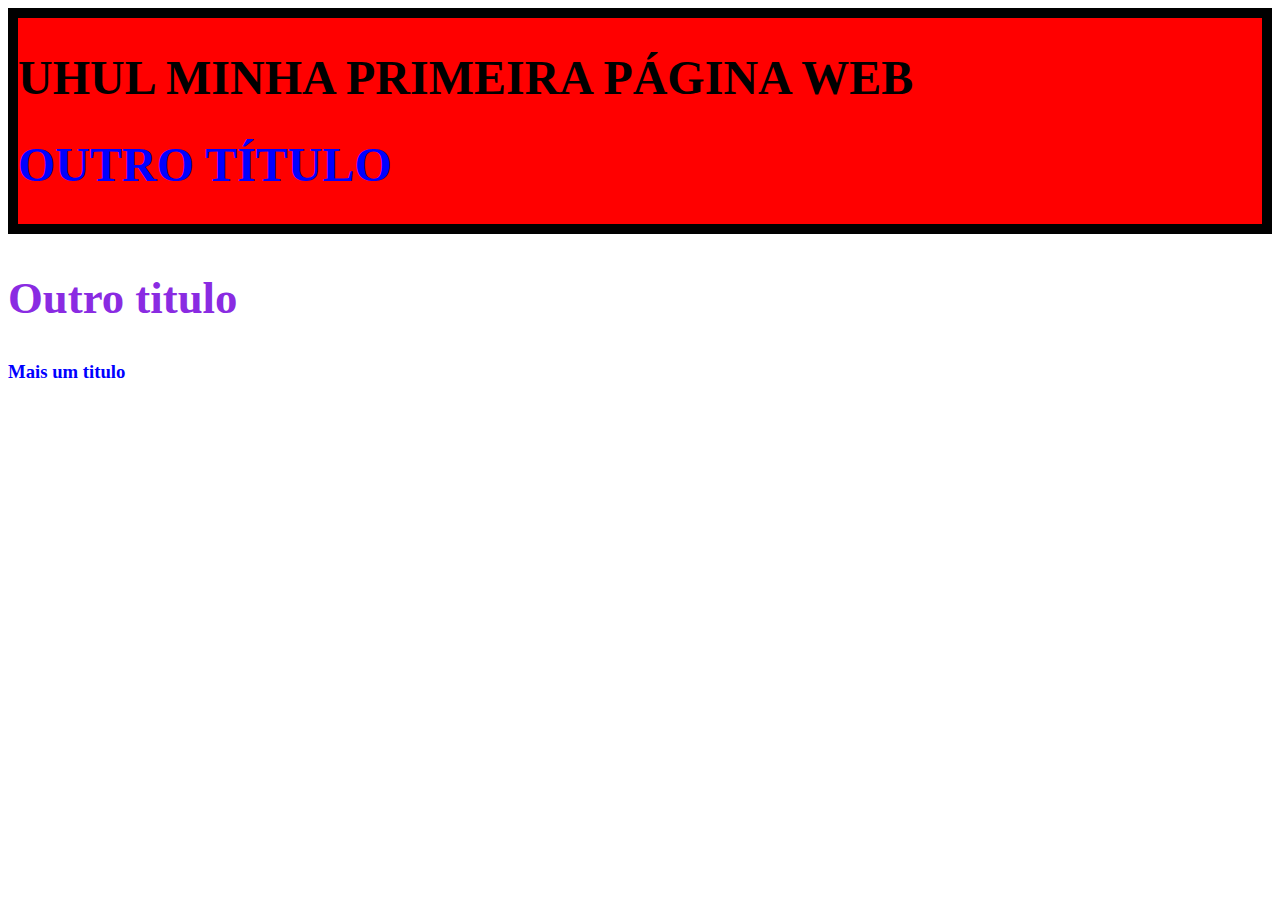
<file: index.html>
<!DOCTYPE html>
<html lang="pt-br">
<head>
    <meta charset="UTF-8">
    <meta name="viewport" content="width=device-width, initial-scale=1.0">
    <link rel="stylesheet" href="style.css">
    <title>Workshop web</title>
</head>
<body>
    <div class="box-titulos">
        <h1 class="titulo-principal">UHUL MINHA PRIMEIRA PÁGINA WEB</h1>
        <h1 class="titulo-principal titulo-destaque">Outro título</h1>
    </div>
    <h2 id="titulo-secundario">Outro titulo</h2>
    <h3 class="titulo-destaque">Mais um titulo</h3>
</body>
</html>
</file>
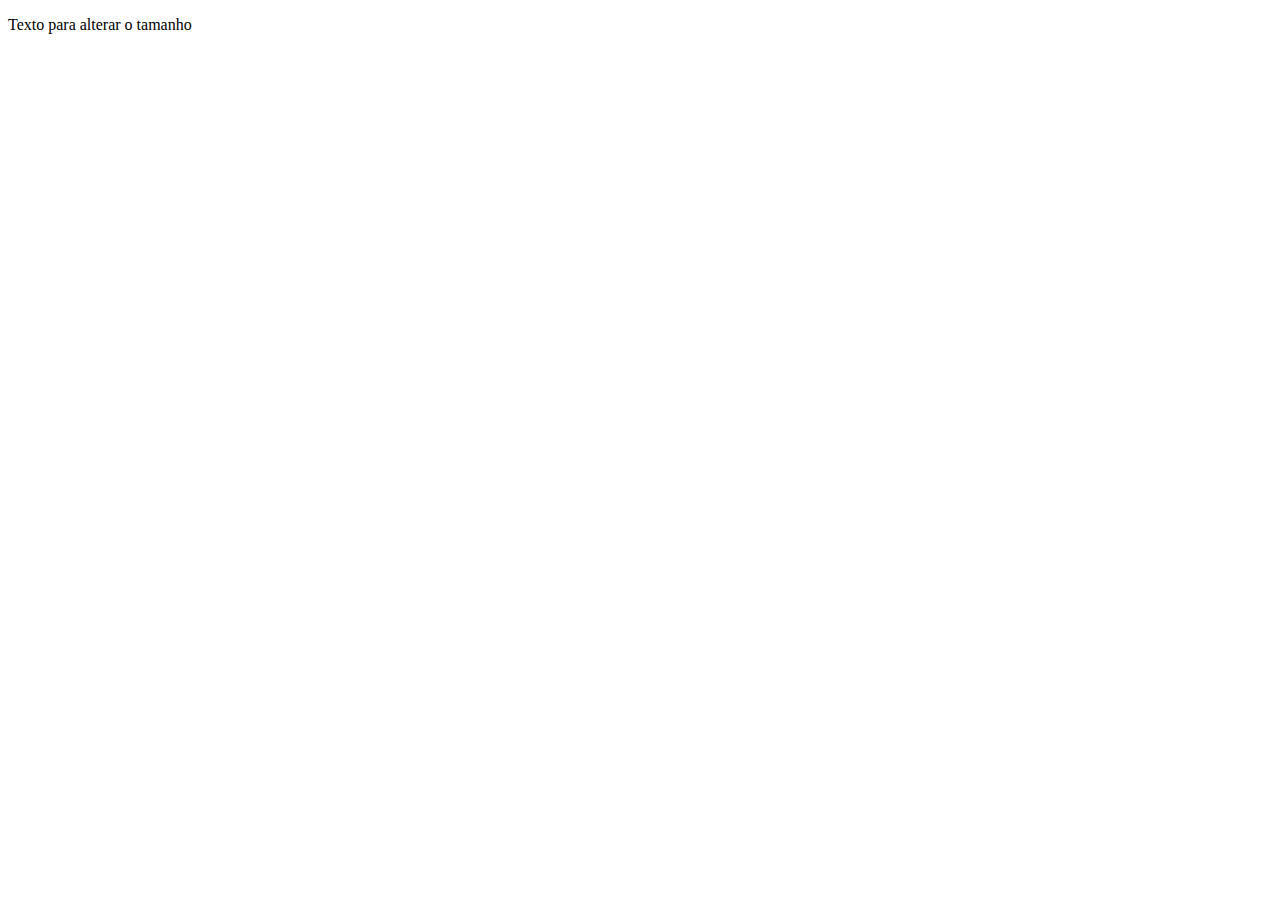
<file: 2.alterando-estilos/index.html>
<!DOCTYPE html>
<html lang="pt-BR">
<head>
    <meta charset="UTF-8">
    <meta name="viewport" content="width=device-width, initial-scale=1.0">
    <title>Exercício</title>
</head>
<body>
    <p class="texto-grande">Texto para alterar o tamanho</p>
</body>
</html>
</file>
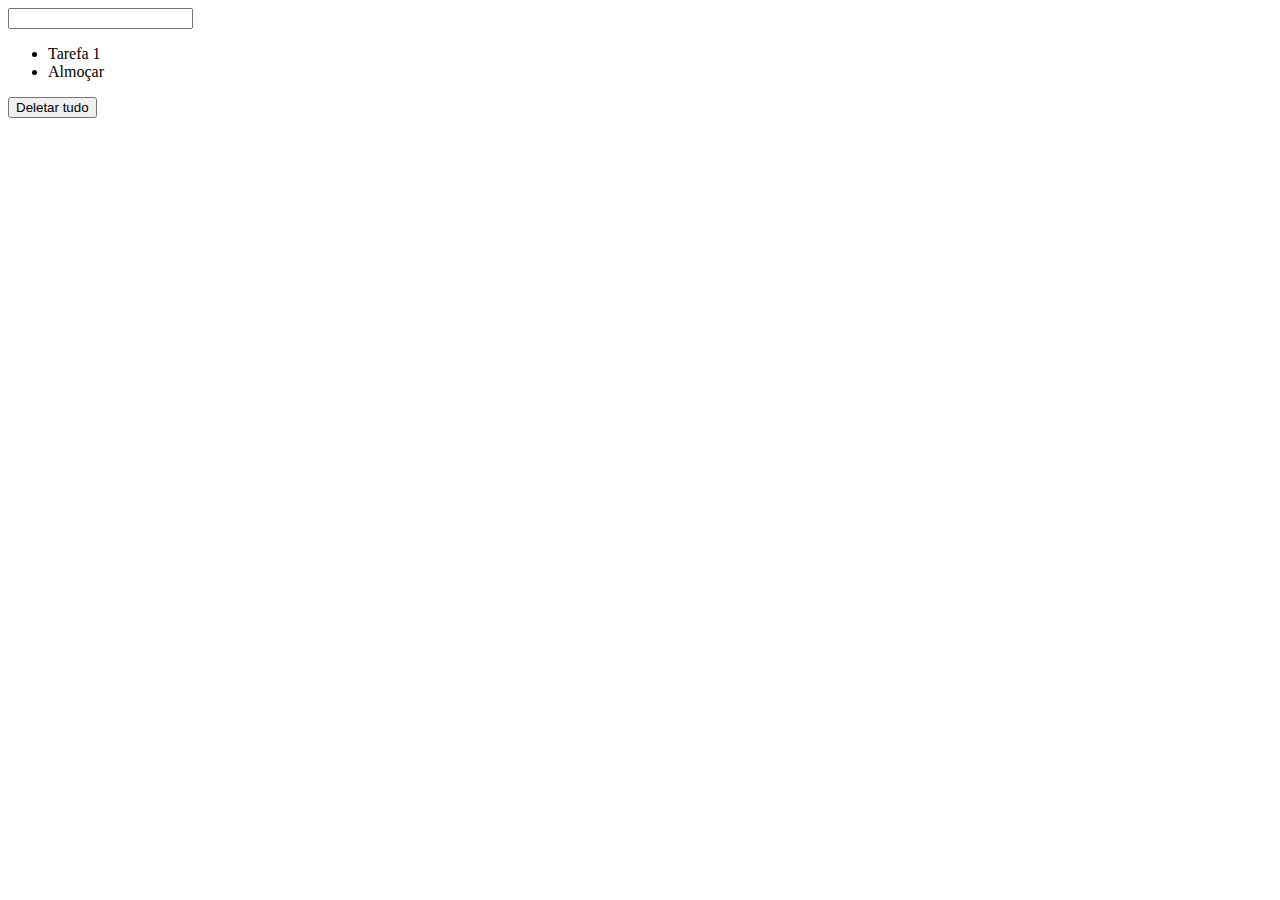
<file: 3.criando-elementos/index.html>
<!DOCTYPE html>
<html lang="en">
<head>
    <meta charset="UTF-8">
    <meta name="viewport" content="width=device-width, initial-scale=1.0">
    <title>Exercicio de criação</title>
</head>
<body>
    <input type="number">
    <ul id="listaTarefas">
        <li>Tarefa 1</li>
    </ul>
    <script src="./index.js"></script>
</body>
</html>
</file>
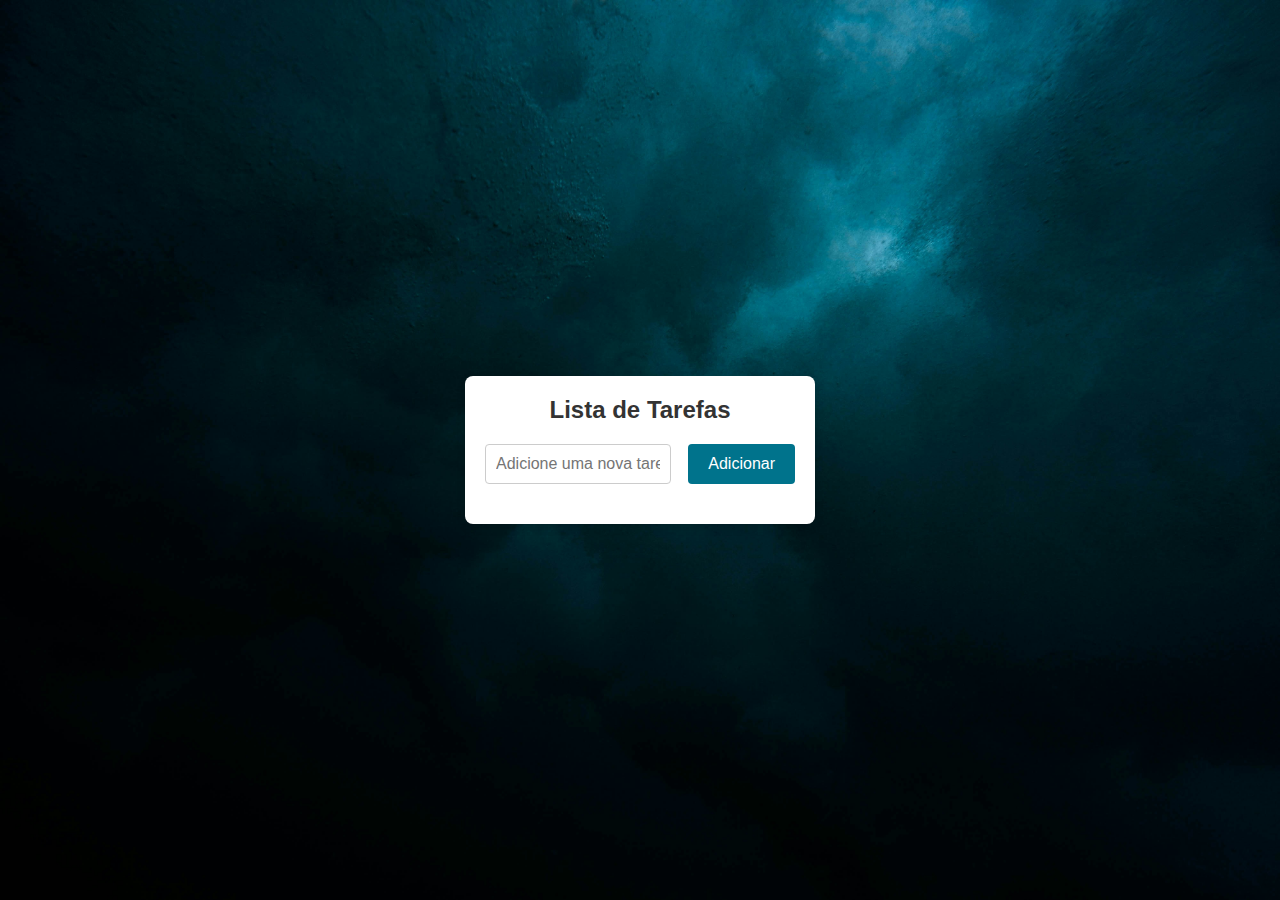
<file: lista-de-tarefas/index.html>
<!DOCTYPE html>
<html lang="pt-br">
<head>
    <meta charset="UTF-8">
    <meta name="viewport" content="width=device-width, initial-scale=1.0">
    <meta http-equiv="X-UA-Compatible" content="IE=edge">
    <title>Lista de Tarefas</title>
    <link rel="stylesheet" href="style.css">
</head>
<body>
    <div class="container">
        <h1>Lista de Tarefas</h1>
        <form class="task-form">
            <input type="text" id="new-task" placeholder="Adicione uma nova tarefa">
            <button type="submit" id="addTasks">Adicionar</button>
        </form>
        <ul id="tasks">
            
        </ul>
    </div>
    <script src="./script.js"></script>
</body>
</html>
</file>
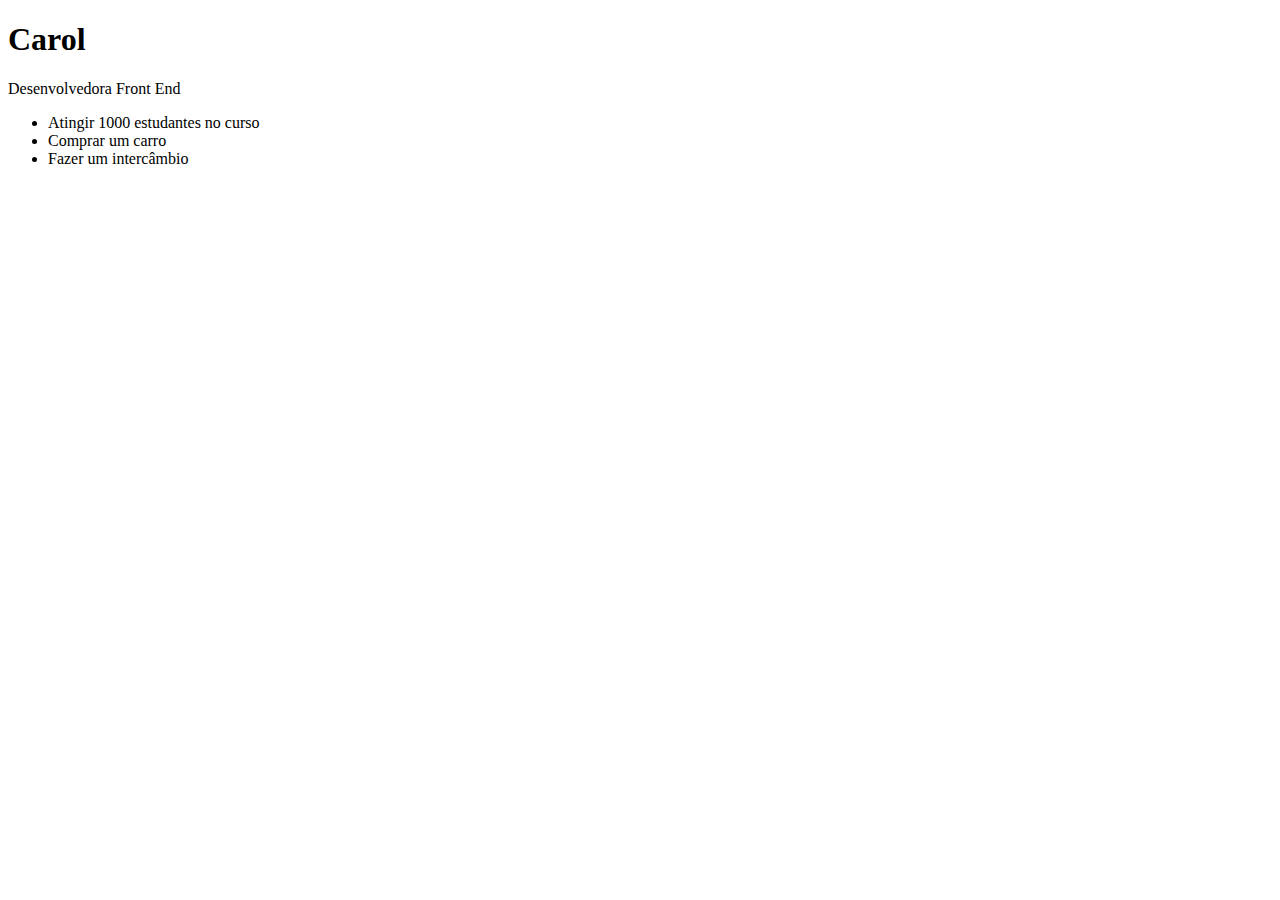
<file: exercicio.html>
<!DOCTYPE html>
<html lang="en">
<head>
    <meta charset="UTF-8">
    <meta name="viewport" content="width=device-width, initial-scale=1.0">
    <title>Document</title>
</head>
<body>
  <h1>Carol</h1>  
  <p>Desenvolvedora Front End</p>
  <ul>
    <li>Atingir 1000 estudantes no curso</li>
    <li>Comprar um carro</li>
    <li>Fazer um intercâmbio</li>
  </ul>
</body>
</html>
</file>
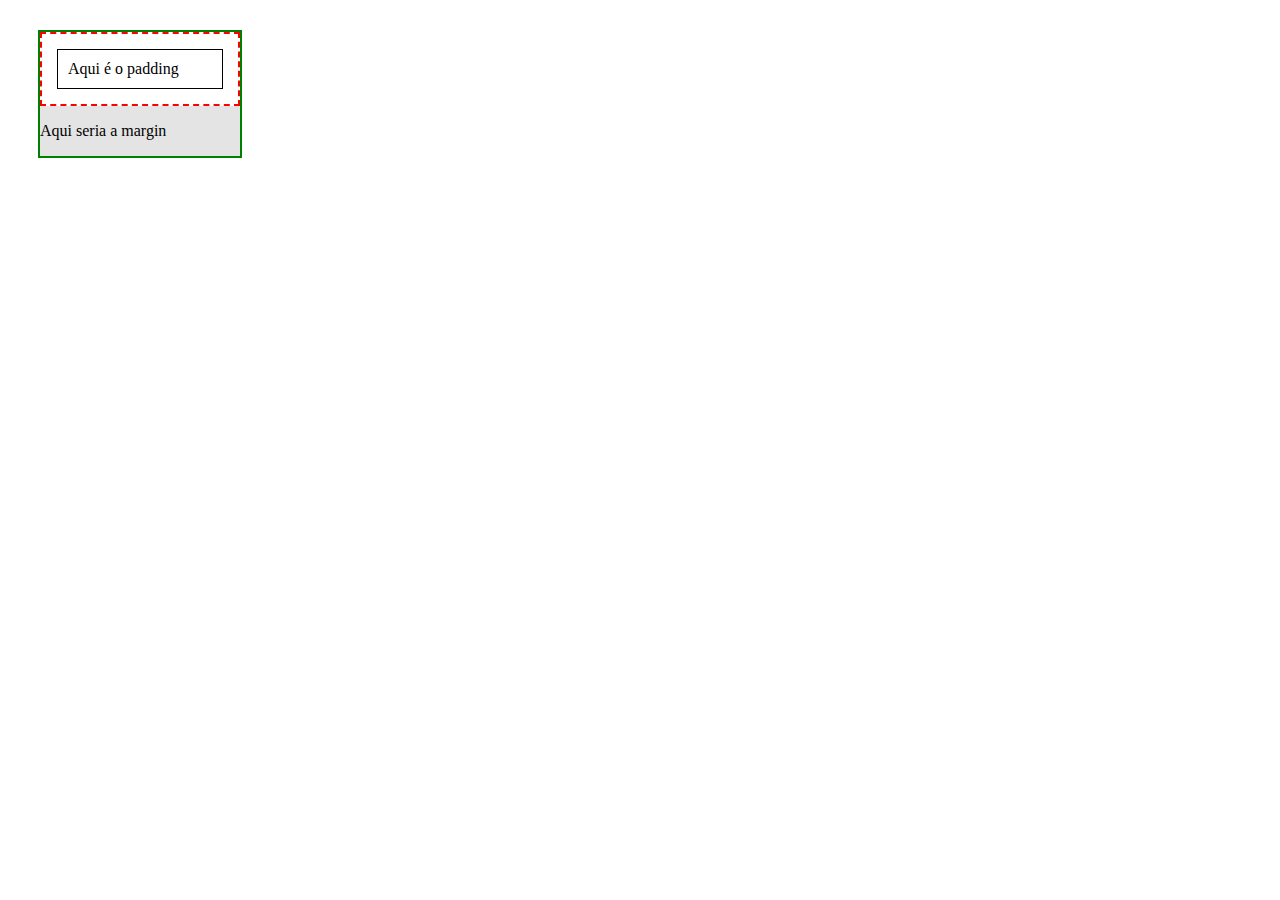
<file: paddingMargin.html>
<!DOCTYPE html>
<html lang="en">
<head>
    <meta charset="UTF-8">
    <meta name="viewport" content="width=device-width, initial-scale=1.0">
    <link rel="stylesheet" href="paddingMargin.css">
    <title>Document</title>
</head>
<body>
    <div class="container">
        <div class="box">
            <p>Aqui é o padding</p>
        </div>
        <p>Aqui seria a margin</p>
    </div>
</body>
</html>
</file>
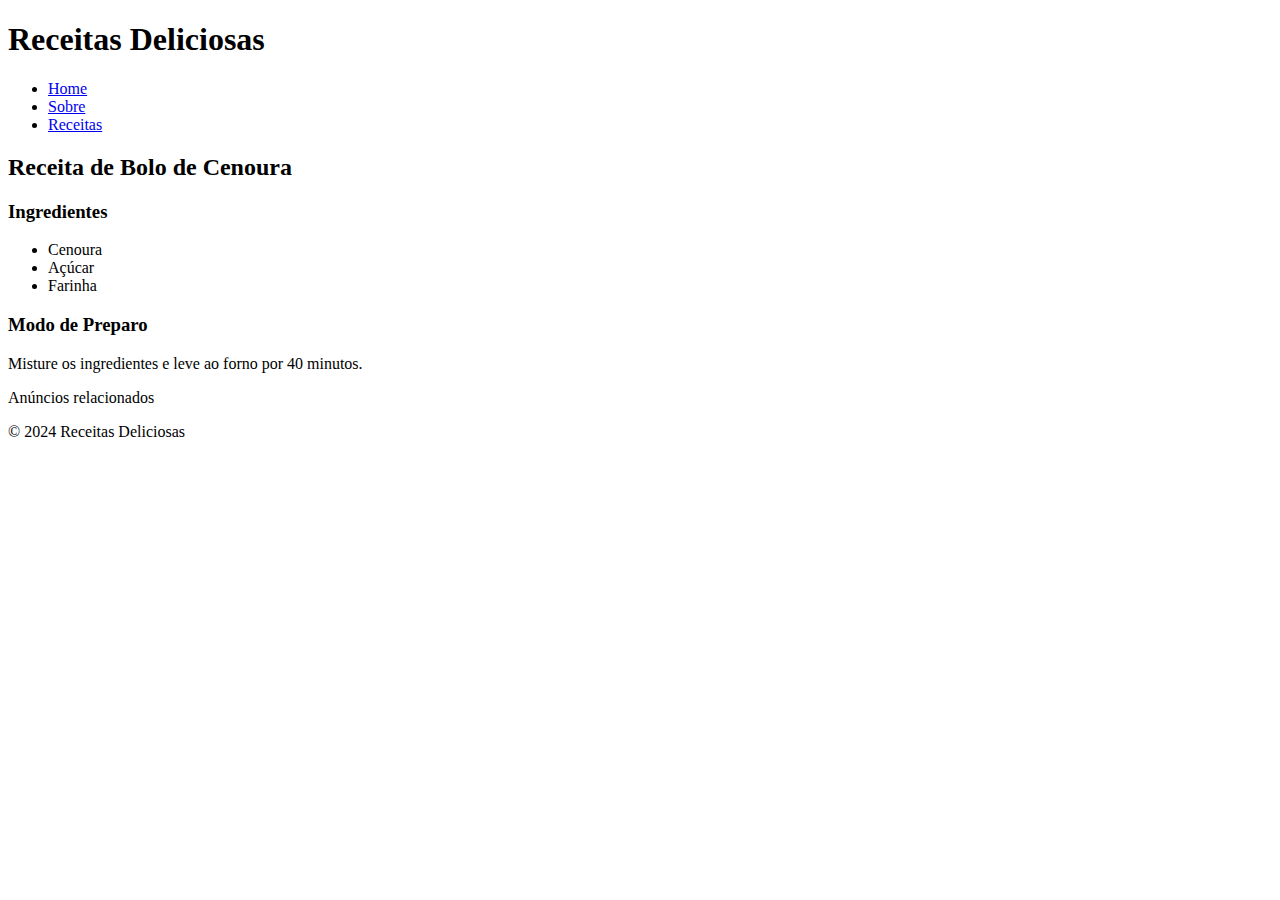
<file: receitas.html>
<!DOCTYPE html>
<html lang="pt-BR">
  <head>
    <meta charset="UTF-8">
    <title>Site de Receitas</title>
  </head>
  <body>
    <header >
      <h1>Receitas Deliciosas</h1>
      <nav>
        <ul>
          <li><a href="#home">Home</a></li>
          <li><a href="#sobre">Sobre</a></li>
          <li><a href="#receitas">Receitas</a></li>
        </ul>
      </nav>
    </header>
    <main>
      <article>
        <h2>Receita de Bolo de Cenoura</h2>
        <section>
          <h3>Ingredientes</h3>
          <ul>
            <li>Cenoura</li>
            <li>Açúcar</li>
            <li>Farinha</li>
          </ul>
        </section>
        <section>
          <h3>Modo de Preparo</h3>
          <p>Misture os ingredientes e leve ao forno por 40 minutos.</p>
        </section>
      </article>
    </main>
    <aside>
      <p>Anúncios relacionados</p>
    </aside>
    <footer>
      <p>&copy; 2024 Receitas Deliciosas</p>
    </footer>
  </body>
</html>
</file>
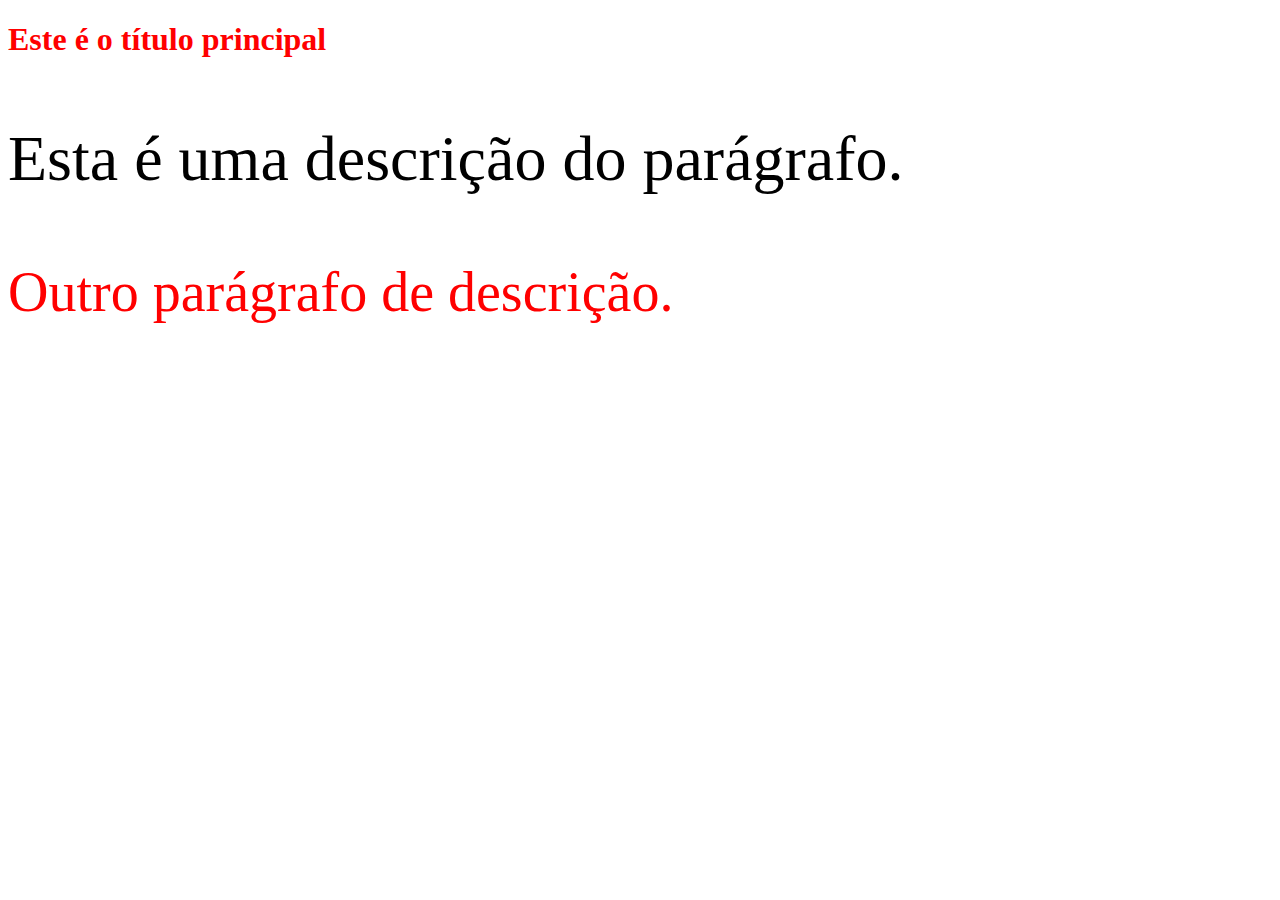
<file: 1.selecionando-elementos/exercicio.html>
<!DOCTYPE html>
<html lang="pt-BR">
<head>
    <meta charset="UTF-8">
    <meta name="viewport" content="width=device-width, initial-scale=1.0">
    <title>Exercícios getElementById e querySelector</title>
</head>
<body>
    <h1 id="titulo">Este é o título principal</h1>
    <p class="descricao">Esta é uma descrição do parágrafo.</p>
    <p class="descricao">Outro parágrafo de descrição.</p>
    <script src="./exercicio.js"></script>

</body>
</html>
</file>
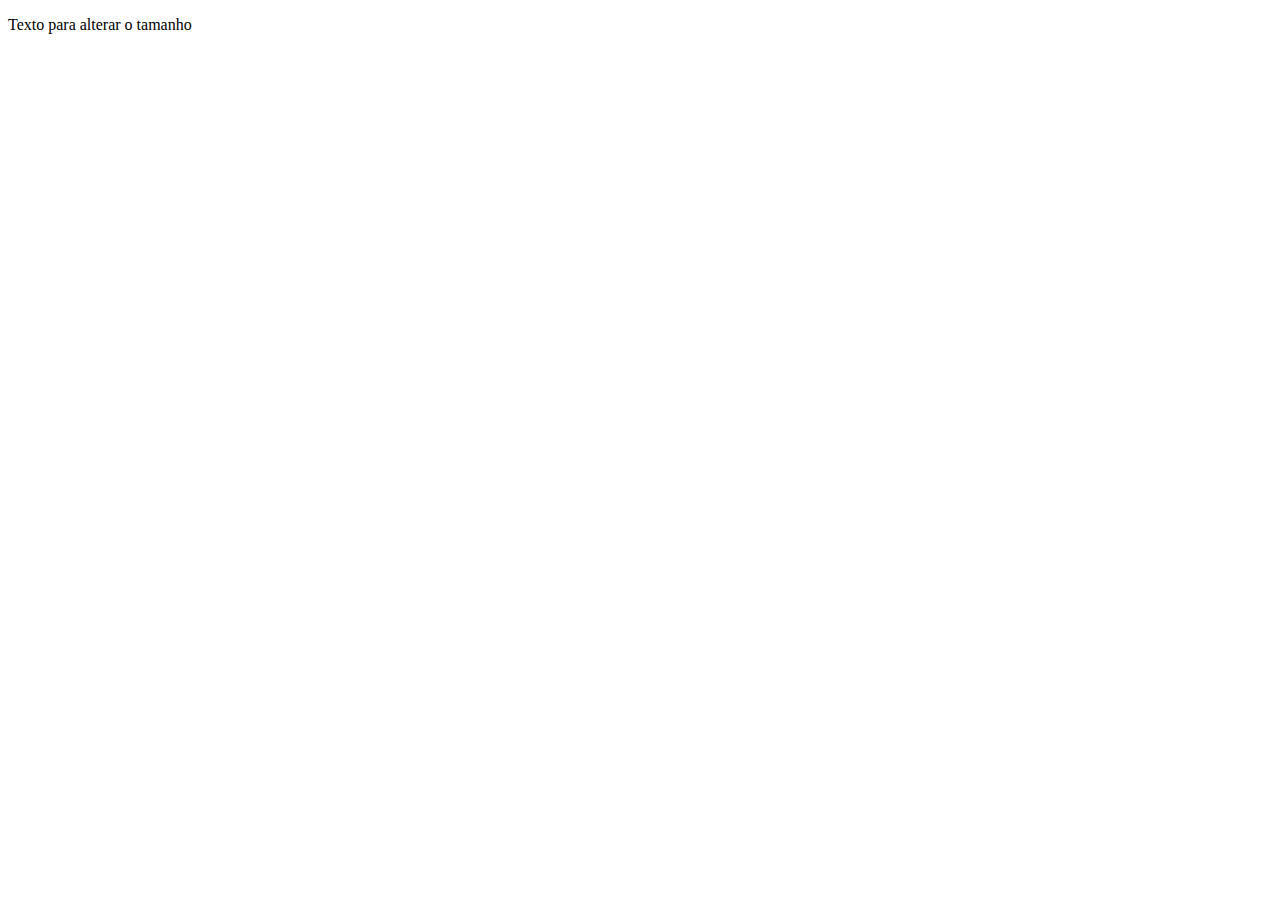
<file: 3.criando-elementos/exercicio.html>
<!DOCTYPE html>
<html lang="pt-BR">
<head>
    <meta charset="UTF-8">
    <meta name="viewport" content="width=device-width, initial-scale=1.0">
    <title>Exercício</title>
</head>
<body>
    <p class="texto-grande">Texto para alterar o tamanho</p>
</body>
</html>
</file>
<file: style.css>
/* h1 {
    color: red;
} */
h2 {
    color: yellow;
}
h3 {
    color: turquoise;
}
.box-titulos {
    background-color: red;
    border: 10px solid;
}
.titulo-principal {
    font-size: 3rem;
    text-transform: uppercase;
    
}
.titulo-destaque {
    color: blue;
}
#titulo-secundario {
    font-size: 2.8rem;
    color: blueviolet;
}
</file>
<file: lista-de-tarefas/style.css>
* {
  margin: 0;
  padding: 0;
  box-sizing: border-box;
}

body {
  font-family: 'Arial', sans-serif;
  background-image: url('./background.jpg');
  background-size: cover;
  display: flex;
  justify-content: center;
  align-items: center;
  height: 100vh;
}

.container {
  background-color: #fff;
  border-radius: 8px;
  box-shadow: 0 4px 10px rgba(0, 0, 0, 0.1);
  padding: 20px;
  width: 350px;
  text-align: center;
}

h1 {
  font-size: 24px;
  color: #333;
  margin-bottom: 20px;
}

.task-form {
  display: flex;
  justify-content: space-between;
  margin-bottom: 20px;
}

.task-form input {
  width: 60%;
  padding: 10px;
  border: 1px solid #ccc;
  border-radius: 4px;
  font-size: 16px;
}

.task-form button {
  padding: 10px 20px;
  border: none;
  background-color: #00738c;
  color: white;
  border-radius: 4px;
  cursor: pointer;
  font-size: 16px;
}

.task-form button:hover {
  background-color: #025eaa;
}


.btn-delete {
 color: white;
    background-color: #02738c;
    padding: 5px;
    border: none;
    cursor: pointer;
}
.list-item {
  list-style: none;
  justify-content: space-between;
  display: flex;
  margin-bottom: 10px;
}

.itemTask {
  display: flex;
  justify-content: space-between;
  list-style: none;
  margin-bottom: 5px;
}
</file>
<file: paddingMargin.css>
.container {
    width: 200px;
    border: 2px solid green;
    background-color: #e4e4e4;
    margin: 30px;
}
.box {
    border: 2px dashed red;
    padding: 15px;
    margin: 0;
    background-color: #fff;
}
.box p {
    margin: 0;
    padding: 10px;
    border: 1px solid #000;
}
</file>
